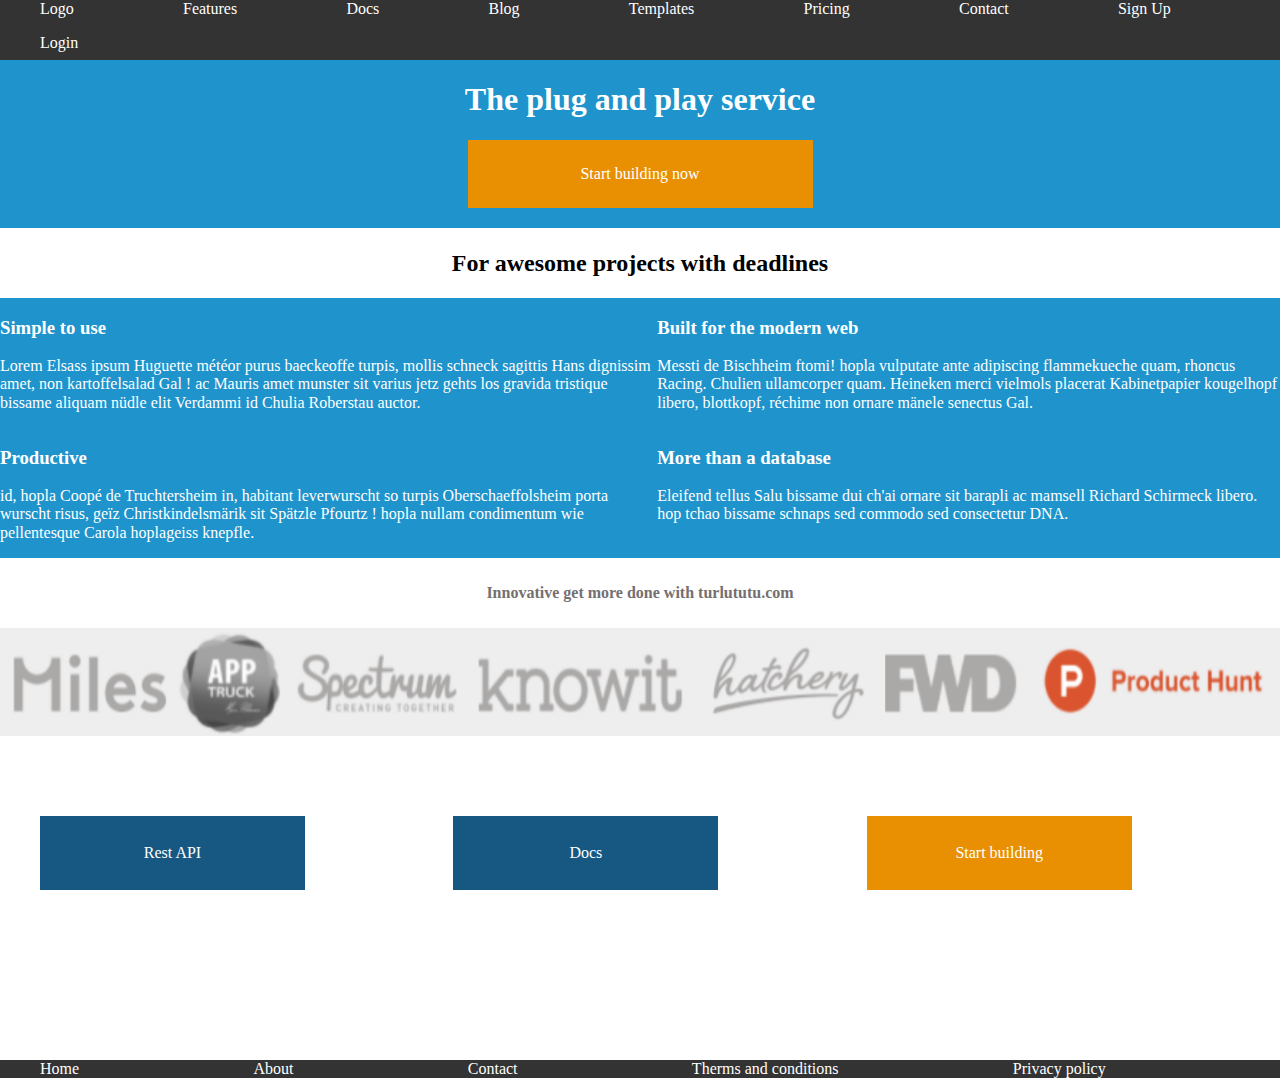
<file: turlututu.html>
<!DOCTYPE html>
<html lang="en" dir="ltr">
<head>
  <meta charset="utf-8">
  <meta name="viewport" content="width=device-width, initial-scale=1">
  <meta name="robots" content="noindex, nofollow">
  <title>Turlututu - copie de design</title>
  <meta name="description" content="exercice de style css html pour reproduire un design">
  <link rel="stylesheet" href="normalize.css">
  <!-- link href="https://fonts.googleapis.com/css?family=Open+Sans" rel="stylesheet"-->
  <link rel="stylesheet" href="style3.css">
  <link rel="shortcut icon" type="image/x-icon" href="favicon.ico" />
</head>
  <body>
    <header>
      <nav role="navigation">
        <ul>
          <li><a href="#" title="">Logo</a></li>
          <li><a href="#" title="">Features</a></li>
          <li><a href="#" title="">Docs</a></li>
          <li><a href="#" title="">Blog</a></li>
          <li><a href="#" title="">Templates</a></li>
          <li><a href="#" title="">Pricing</a></li>
          <li><a href="#" title="">Contact</a></li>
          <li><a href="#" title="">Sign Up</a></li>
        </ul>
      </nav>
      <div>
        <ul>
          <li><a href="#" title="">Login</a></li>
        </ul>
      </div>
    </header>

    <main>
      <section id="start">
          <h1>The plug and play service</h1>
          <p><a href="">Start building now</a></p>
          <div class="whiter"><h2>For awesome projects with deadlines</h2></div>
      </section>

      <section id="advantages">
            <article>
                  <h3>Simple to use</h3>
                  <p>Lorem Elsass ipsum Huguette météor purus baeckeoffe turpis, mollis schneck sagittis Hans dignissim amet, non kartoffelsalad Gal ! ac Mauris amet munster sit varius jetz gehts los gravida tristique bissame aliquam nüdle elit Verdammi id Chulia Roberstau auctor.</p>
            </article>
            <article>
                  <h3>Built for the modern web</h3>
                  <p>Messti de Bischheim ftomi! hopla vulputate ante adipiscing flammekueche quam, rhoncus Racing. Chulien ullamcorper quam. Heineken merci vielmols placerat Kabinetpapier kougelhopf libero, blottkopf, réchime non ornare mänele senectus Gal.</p>
            </article>
            <article>
                  <h3>Productive</h3>
                  <p>id, hopla Coopé de Truchtersheim in, habitant leverwurscht so turpis Oberschaeffolsheim porta wurscht risus, geïz Christkindelsmärik sit Spätzle Pfourtz ! hopla nullam condimentum wie pellentesque Carola hoplageiss knepfle.</p>
            </article>
            <article>
                  <h3>More than a database</h3>
                  <p>Eleifend tellus Salu bissame dui ch'ai ornare sit barapli ac mamsell Richard Schirmeck libero. hop tchao bissame schnaps sed commodo sed consectetur DNA.</p>
            </article>
      </section>

      <section id="sponsors">
        <div class="whiter"><h4>Innovative get more done with turlututu.com</h4></div>
        <div class="imager">
              <img src="images/miles.png" alt="Logo Miles">
              <img src="images/app-truck.png" alt="Logo App-truck">
              <img src="images/spectrum.png" alt="Logo Spectrum">
              <img src="images/knowit.png" alt="Logo knowit">
              <img src="images/hatchery.png" alt="Logo Hatchery">
              <img src="images/FWD.png" alt="Logo FWD">
              <img src="images/product-hunt.png" alt="Logo Product Hunt">
        </div>
        <div class="linker">
            <ul>
              <li><a href="#">Rest API</a></li>
              <li><a href="#">Docs</a></li>
              <li><a href="#">Start building</a></li>
            </ul>
        </div>
      </section>
    </main>

    <footer>
      <nav>
        <ul>
          <li><a href="#" title="">Home</a></li>
          <li><a href="#" title="">About</a></li>
          <li><a href="#" title="">Contact</a></li>
          <li><a href="#" title="">Therms and conditions</a></li>
          <li><a href="#" title="">Privacy policy</a></li>
        </ul>
      </nav>

    </footer>
  </body>
</html>
</file>
<file: style3.css>
/*$flexer:flex;*/
header nav ul,#sponsors .imager,#sponsors ul, footer nav ul{display: -webkit-flex; display:flex;}
header nav li,#sponsors .imager img,#sponsors li, footer nav li{flex:auto;}
#start,.whiter,.linker a{text-align:center;}
header a,#start h1,#start a,#advantages article,.linker a,footer a{color:white;}
*{box-sizing:border-box;}

body{background-color: rgba(30,147,204,255);}
header{background-color:rgba(51,51,51,255);height:60px;font-size:16px;}
h2{line-height:70px;}
nav ul{margin: 0px;}
li{list-style: none;}
a{text-decoration: none;}
#start{}
#start p a{display:block;width:345px;padding:25px 0;margin: auto;}
.whiter{height:70px;background-color: white;}
#advantages{display:grid;grid-template-columns: auto auto;}
#advantages article{}
.linker{background-color: white;margin:80px auto 170px;}
.linker ul{margin: 0;}
.linker a{background-color:  rgba(22,88,130,255);padding:28px 0;width:265px;display:block;}
.linker li:last-child a,#start p a{background-color:  rgba(233,144,2,255);}
#sponsors{background-color:white;zoom:1;overflow: auto;}
#sponsors .whiter h4{line-height:70px;margin:0px;color: rgba(116,111,112,255);}
#sponsors .imager{background-color: rgba(238,238,238,255);}
#sponsors .imager img{flex:auto;}
footer{background-color:rgba(51,51,51,255);}
</file>
